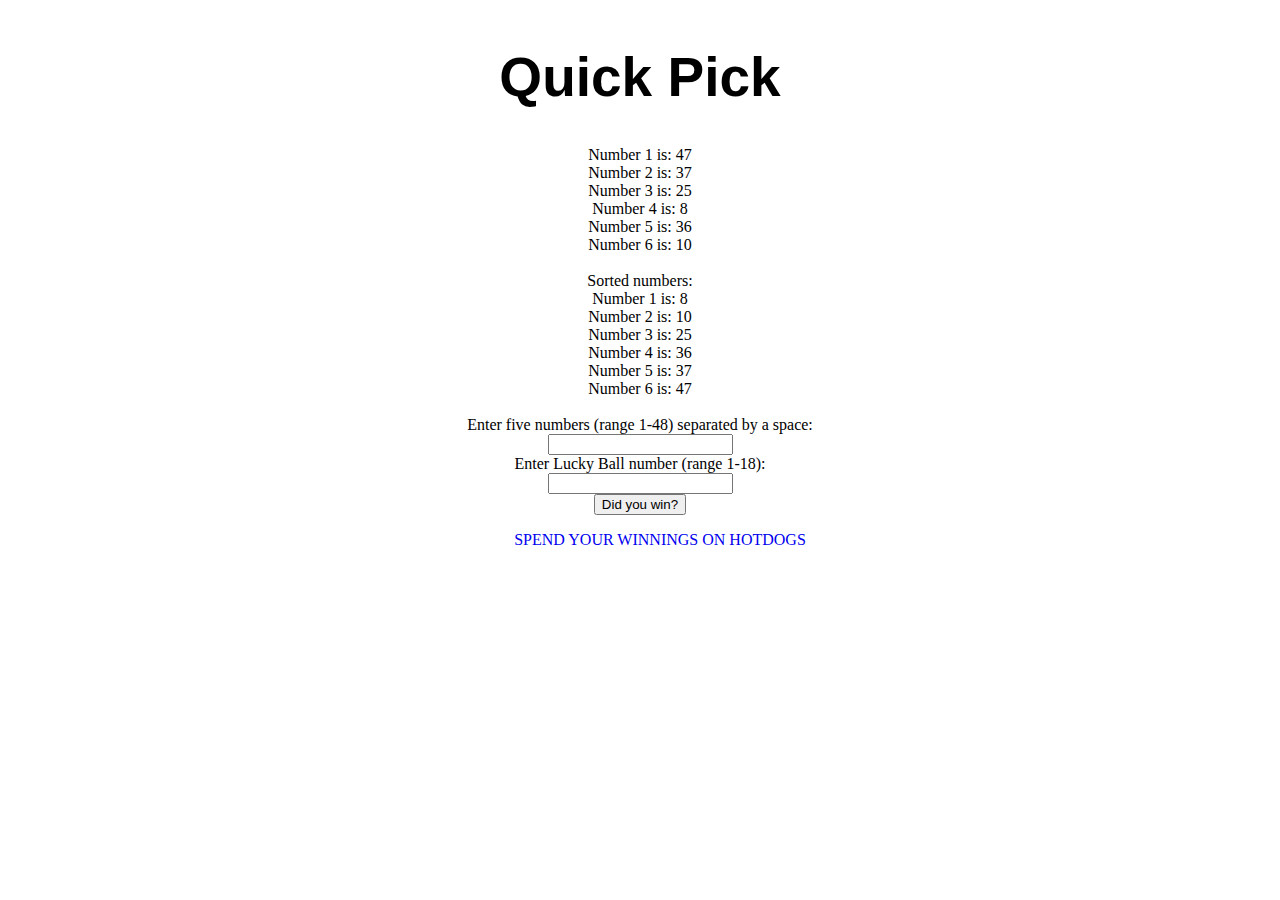
<file: index.html>
<!doctype html>
<html>

<head>
    <meta charset="utf-8">
    <title>Quick Pick</title>
    <link rel="stylesheet" type="text/css" href="style.css">
</head>
<h1>Quick Pick</h1>

<body>
    <script language="javascript" type="text/javascript">
        var numberarr = [5];
        var min = 1;
        var max1 = 48;
        var max2 = 18;

        //set first 5 values
        for (i = 0; i < 5; i++) 
        {
            n = Math.random() * (+max1 - +min) + min;
            n = Math.round(n);
            numberarr[i] = n;
        }
        var fivearr = [4];
        fivearr = numberarr.slice(); //save original five numbers for reference

        //set lucky ball number
        n = Math.random() * (+max2 - +min) + min;
        n = Math.round(n);
        lucky = n; //save lucky ball number for reference
        numberarr[5] = n;

        //output array
        for (i = 0; i < 6; i++) 
        {
            document.write("Number " + (i + 1) + " is: " + numberarr[i] + "<br>");
        }
        document.write("<br>");

        //sort array numerically
        numberarr.sort(function (a, b) { return a - b });

        //output sorted
        document.write("Sorted numbers:" + "<br>");
        for (i = 0; i < 6; i++) 
        {
            document.write("Number " + (i + 1) + " is: " + numberarr[i] + "<br>");
        }
        document.write("<br>");
    </script>
    <form>
        Enter five numbers (range 1-48) separated by a space:
        <br>
        <input type="text" id="fiveno">
        <br>
        Enter Lucky Ball number (range 1-18):
        <br>
        <input type="text" id="luckyno">
        <br>
        <input type='submit' onclick='checkWin()' value="Did you win?">
    </form>
    <script language="javascript" type="text/javascript">
        function checkWin() 
        {
            //parse values from text boxes, store in valparse
            valfive = document.getElementById("fiveno").value;
            var valparse = [4];
            valparse = valfive.split(" ", 5);
            vallucky = document.getElementById("luckyno").value;
            var valluckyparse = vallucky.split(" ", 1);
            
            //account for lucky ball number separately
            var islucky = 0;
            if (lucky == valluckyparse) 
            {
                islucky = 10;
            }
            var matches = 0;

            //compare the 5 input numbers to winning numbers
            for (i = 0; i < 5; i++) 
            {
                for (j = 0; j < 5; j++)
                {
                    if (fivearr[i] == valparse[j])
                    {
                        matches++;
                        valparse[j] = undefined; //set undefined to avoid duplicate matches
                        break;
                    }
                }
            }

            // document.write("matches :" + matches + "<br>");

            var checkSum = matches + islucky;

            switch(checkSum)
            {
                case 10:
                    alert("You won $4!");
                    break;
                case 11:
                    alert("You won $6!");
                    break;
                case 2:
                    alert("You won $3!");
                    break;
                case 12:
                    alert("You won $25!");
                    break;
                case 3:
                    alert("You won $20!");
                    break;
                case 13:
                    alert("You won $150!");
                    break;
                case 4:
                    alert("You won $200!");
                    break;
                case 14:
                    alert("You won $5,000!");
                    break;
                case 5:
                    alert("You won $25,000 a YEAR for LIFE!");
                    break;
                case 15:
                    alert("You won $7,000 a WEEK for LIFE!");
                    break;
                default:
                    alert("Sorry, try again next time!")
                    break;
            }
        }

    </script>

    <ul>
        <li><a href="./hotdogs.html">SPEND YOUR WINNINGS ON HOTDOGS</a></li>
    </ul>
</body>

</html>
</file>
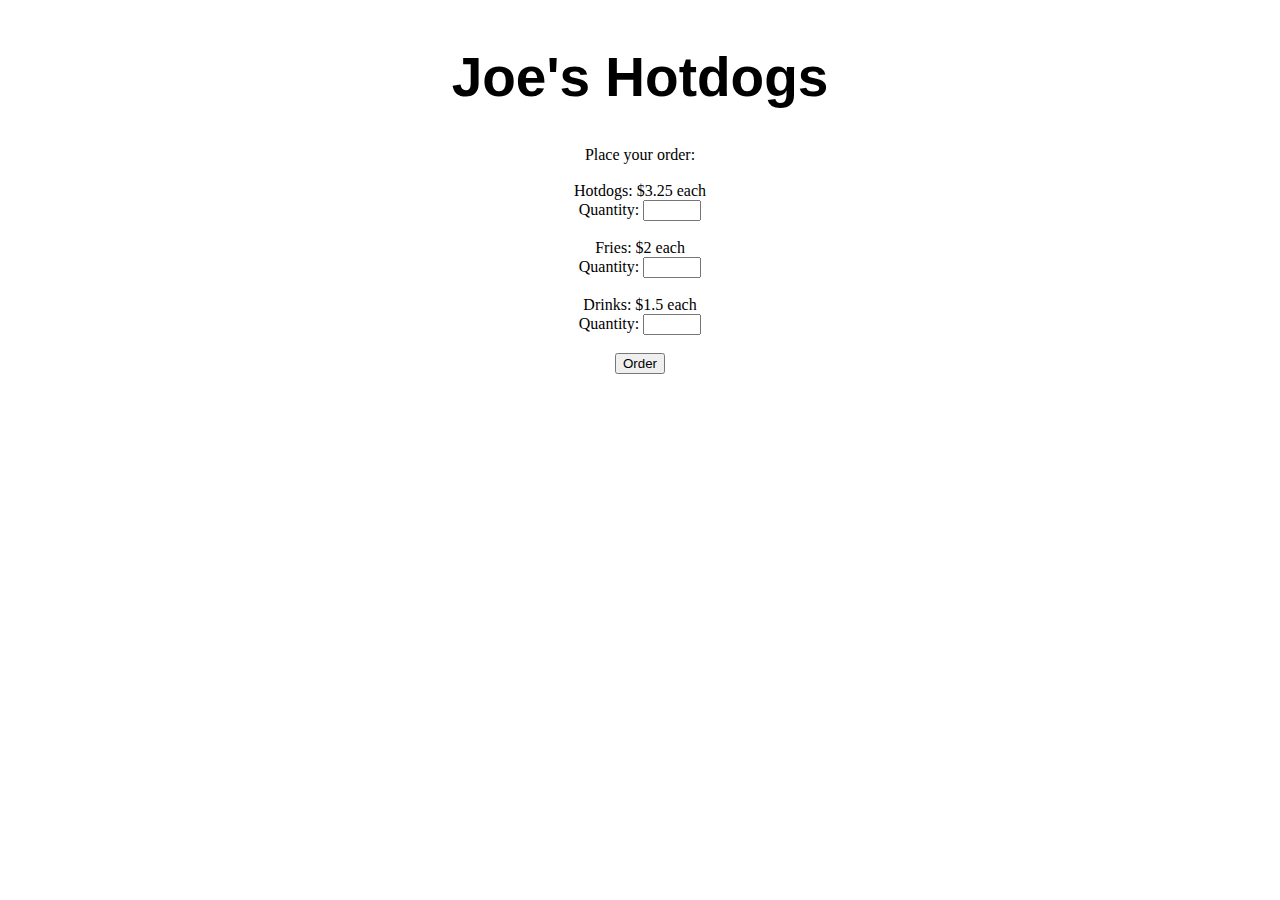
<file: hotdogs.html>
<!doctype html>
<html>
<head>
    <meta charset = "utf-8">
    <title>Joe's Hotdogs</title>
    <link rel="stylesheet" type="text/css" href="style.css">
</head>
<h1>Joe's Hotdogs</h1>

<body>
    <script language = "javascript" type = "text/javascript">
        var prices = {Hotdogs: 3.25, Fries: 2.00, Drinks: 1.50};
        var quantity = {Hotdogs: 0, Fries: 0, Drinks: 0};

        //loop to create submit forms
        document.write("Place your order: <br><br>");
        for (var index in prices)
        {
            document.write(index + ": $" + prices[index] + " each <br>");
            document.write("Quantity: ");
            var element = document.createElement("input");
            element.setAttribute("type", "text");
            element.setAttribute("id", index);
            element.setAttribute("style", "width: 50px");
            document.body.appendChild(element);
            document.write("<br><br>");
        }
        
        var totalprice = 0;
        var subtotal = 0;
        var parsedQuantity;
        var discountThresh = 20;
        var discountPcnt = 10;
        var discountAmnt = 0;
        var taxPcnt = 6.25;
        var taxAmnt = 0;

        function calcOrder()
        {
            //init all values;
            totalprice = 0;
            subtotal = 0;
            discountAmnt = 0;
            taxAmnt = 0;
            
            for (var index in quantity)
            {
                if (document.getElementById(index).value.length == 0 
                    || isNaN(document.getElementById(index).value))
                {
                    //if field is empty or NaN, default to 0
                    parsedQuantity = 0;
                } else {
                    //update quantity accordingly
                    parsedQuantity = document.getElementById(index).value;
                }
                quantity[index] = parsedQuantity;

                //incrememt price total
                subtotal += quantity[index] * prices[index];
            }
            totalprice = checkdiscount(subtotal);
            totalprice = applytax(totalprice);
            totalprice = +(totalprice.toFixed(2)); //round to 2nd decimal place

            alert("Thanks for placing your order!\n\nOrder details:\n\n" 
                + "Hotdogs: " + quantity.Hotdogs + " -- $" + quantity.Hotdogs * prices.Hotdogs + "\n"
                + "Fries: " + quantity.Fries + " -- $" + quantity.Fries * prices.Fries + "\n"
                + "Drinks: " + quantity.Drinks + " -- $" + quantity.Drinks * prices.Drinks + "\n\n"
                + "Subtotal: $" + subtotal + "\n\n"
                + "Discount applied: -$" +  discountAmnt + "\n"
                + "Tax: $" +  taxAmnt + "\n"
                + "Final Sale: $" +  totalprice + "\n"
                );
        }
        function checkdiscount(price)
        {
            if (price >= discountThresh)
            {
                discountAmnt = +((price * (discountPcnt/100)).toFixed(2));
                return price -= discountAmnt;
            }
            return price;
        }

        function applytax(price)
        {
            taxAmnt = +((price * (taxPcnt/100)).toFixed(2));
            return price += taxAmnt;
        }
    </script>
	<form >
            <input type = 'button' value ='Order' onclick="calcOrder()">
    </form>
</body>

</html>
</file>
<file: style.css>
h1
{
    font-family: sans-serif;
    text-align: center;
    font-size: 55px;
}

ul li
{
    list-style: none;
}

ul li a
{
    text-decoration: none;
    margin: 0 2px;
}

body
{
    text-align: center;
    align-content: center;
}
</file>
